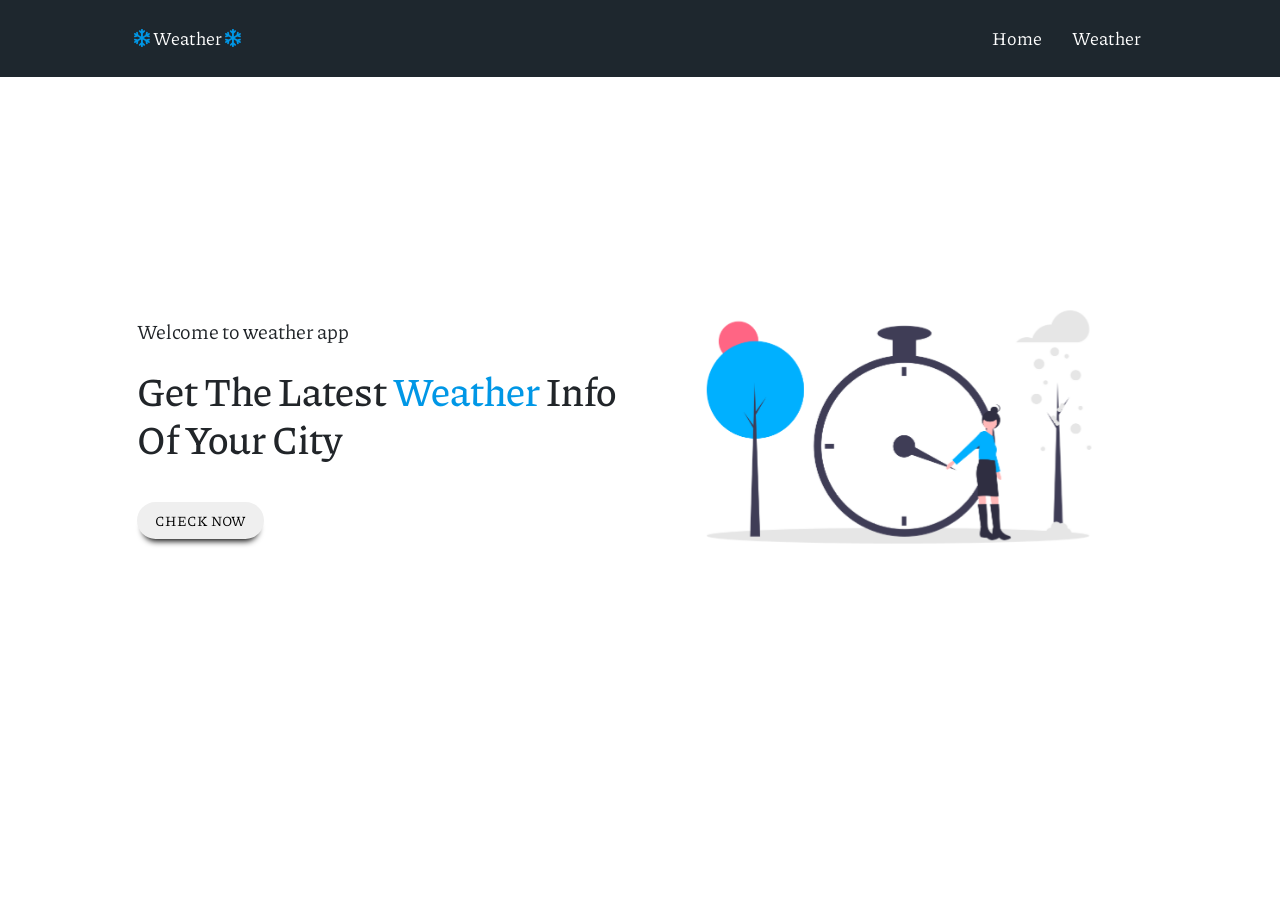
<file: index.html>
<!DOCTYPE html>
<html lang="en">

<head>
    <meta charset="UTF-8">
<meta name="viewport" content="width=device-width, initial-scale=1.0">
<!-- Latest compiled and minified CSS -->
<link rel="stylesheet" href="https://maxcdn.bootstrapcdn.com/bootstrap/4.5.2/css/bootstrap.min.css">

<!-- jQuery library -->
<script src="https://ajax.googleapis.com/ajax/libs/jquery/3.5.1/jquery.min.js"></script>

<!-- Popper JS -->
<script src="https://cdnjs.cloudflare.com/ajax/libs/popper.js/1.16.0/umd/popper.min.js"></script>

<!-- Latest compiled JavaScript -->
<script src="https://maxcdn.bootstrapcdn.com/bootstrap/4.5.2/js/bootstrap.min.js"></script>

<link rel="stylesheet" href="https://cdnjs.cloudflare.com/ajax/libs/font-awesome/5.10.0/css/all.min.css"
    integrity="sha512-PgQMlq+nqFLV4ylk1gwUOgm6CtIIXkKwaIHp/PAIWHzig/lKZSEGKEysh0TCVbHJXCLN7WetD8TFecIky75ZfQ=="
    crossorigin="anonymous" />
<title>weather</title>
<link rel="shortcut icon" href="logo.png" type="image/png">
<link rel="stylesheet" href="style.css">
</head>

<body>
    <div class="container-fluid main_menu">
    <div class="row">
        <div class="col-md-10 col-12 mx-auto">


            <nav class="navbar navbar-expand-lg ">

                <a class="navbar-brand" href="/"><i class="far fa-snowflake"></i> Weather <i
                        class="far fa-snowflake"></i></a>
                <button class="navbar-toggler" type="button" data-toggle="collapse"
                    data-target="#navbarSupportedContent" aria-controls="navbarSupportedContent" aria-expanded="false"
                    aria-label="Toggle navigation">
                    <span class="navbar-toggler-icon"></span>
                </button>

                <div class="collapse navbar-collapse" id="navbarSupportedContent">
                    <ul class="navbar-nav ml-auto">
                        <li class="nav-item active">
                            <a class="nav-link" href="index.html">Home <span class="sr-only">(current)</span></a>
                        </li>
                        <li class="nav-item">
                            <a class="nav-link" href="weather.html">Weather</a>
                        </li>
                    </ul>
                </div>
            </nav>
        </div>
    </div>
</div>

    <!-- main header  -->
    <div class="main_header">

        <div class="row">
            <div class="col-md-10 col-12 mx-auto">
                <div class="row">
                    <div class="col-md-6 col-12 main_header_left">
                        <p>Welcome to weather app</p>
                        <h1>Get the latest <span class="txt_clr">weather</span> info of your city</h1>
                        <a href="weather.html"><button>check now</button></a>
                    </div>

                    <div class="col-md-6 col-12 main_header_right home_header_right">
                        <div id="carouselExampleControls" class="carousel slide" data-ride="carousel">
                            <div class="carousel-inner">
                                <div class="carousel-item active">
                                    <img class="w-100" src="bg1.png" alt="First slide">
                                </div>
                                <div class="carousel-item">
                                    <img class="w-100" src="bg2.png" alt="Second slide">
                                </div>
                                <div class="carousel-item">
                                    <img class="w-100" src="bg3.png" alt="Third slide">
                                </div>
                            </div>
                            <a class="carousel-control-prev" href="#carouselExampleControls" role="button"
                                data-slide="prev">
                                <span class="carousel-control-prev-icon" aria-hidden="true"></span>
                                <span class="sr-only">Previous</span>
                            </a>
                            <a class="carousel-control-next" href="#carouselExampleControls" role="button"
                                data-slide="next">
                                <span class="carousel-control-next-icon" aria-hidden="true"></span>
                                <span class="sr-only">Next</span>
                            </a>
                        </div>
                    </div>
                </div>

            </div>
        </div>

    </div>
</body>

</html>
</file>
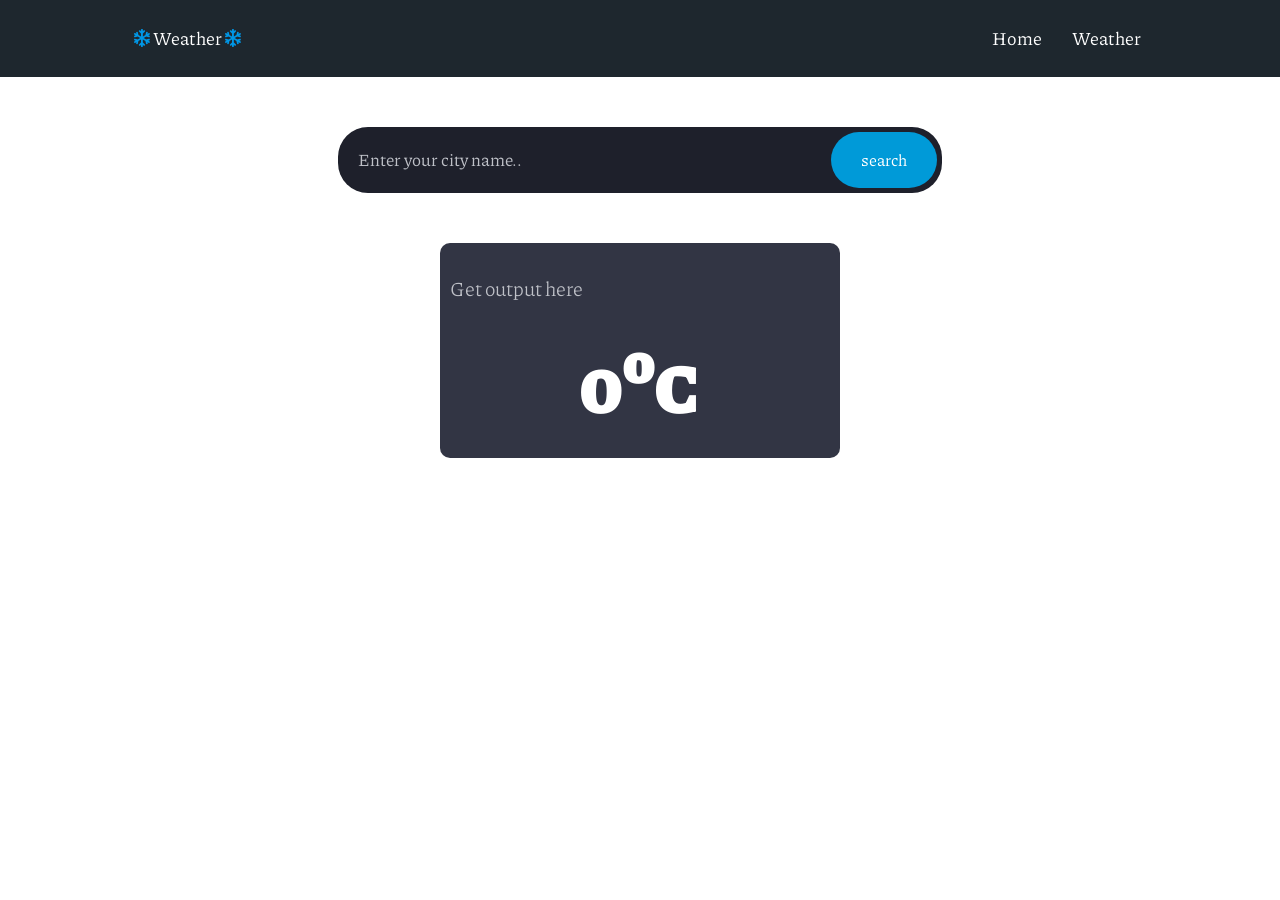
<file: weather.html>
<!DOCTYPE html>
<html lang="en">

<head>
    <meta charset="UTF-8">
<meta name="viewport" content="width=device-width, initial-scale=1.0">
<!-- Latest compiled and minified CSS -->
<link rel="stylesheet" href="https://maxcdn.bootstrapcdn.com/bootstrap/4.5.2/css/bootstrap.min.css">

<!-- jQuery library -->
<script src="https://ajax.googleapis.com/ajax/libs/jquery/3.5.1/jquery.min.js"></script>

<!-- Popper JS -->
<script src="https://cdnjs.cloudflare.com/ajax/libs/popper.js/1.16.0/umd/popper.min.js"></script>

<!-- Latest compiled JavaScript -->
<script src="https://maxcdn.bootstrapcdn.com/bootstrap/4.5.2/js/bootstrap.min.js"></script>

<link rel="stylesheet" href="https://cdnjs.cloudflare.com/ajax/libs/font-awesome/5.10.0/css/all.min.css"
    integrity="sha512-PgQMlq+nqFLV4ylk1gwUOgm6CtIIXkKwaIHp/PAIWHzig/lKZSEGKEysh0TCVbHJXCLN7WetD8TFecIky75ZfQ=="
    crossorigin="anonymous" />
<title>weather</title>
<link rel="shortcut icon" href="logo.png" type="image/png">
<link rel="stylesheet" href="style.css">
</head>

<body>
    <div class="container-fluid main_menu">
    <div class="row">
        <div class="col-md-10 col-12 mx-auto">


            <nav class="navbar navbar-expand-lg ">

                <a class="navbar-brand" href="/"><i class="far fa-snowflake"></i> Weather <i
                        class="far fa-snowflake"></i></a>
                <button class="navbar-toggler" type="button" data-toggle="collapse"
                    data-target="#navbarSupportedContent" aria-controls="navbarSupportedContent" aria-expanded="false"
                    aria-label="Toggle navigation">
                    <span class="navbar-toggler-icon"></span>
                </button>

                <div class="collapse navbar-collapse" id="navbarSupportedContent">
                    <ul class="navbar-nav ml-auto">
                        <li class="nav-item active">
                            <a class="nav-link" href="index.html">Home <span class="sr-only">(current)</span></a>
                        </li>
                        <li class="nav-item">
                            <a class="nav-link" href="weather.html">Weather</a>
                        </li>
                    </ul>
                </div>
            </nav>
        </div>
    </div>
</div>

    <!-- main header  -->
    <div class="main_header">

        <div class="row">
            <div class="col-md-10 col-12 mx-auto">

                <div class="container-fluid  main_content">

                    <form class="temp_form ">
                        <input type="text" id="cityName" placeholder="Enter your city name.." autocomplete="off">
                        <br>
                        <input type="submit" value="search" id="submitBtn">
                        <p id="temp_err"></p>
                    </form>

                    <div class="tempInformation  ">
                        <div class="main_layer ">
                            <p id="city_name">Get output here </p>
                            <div class="middle_layer data_hide">
                                <p id="temp"><span id="temp_real_val">0</span><sup>o</sup>C</p>
                            </div>
                        </div>
                    </div>

                </div>
            </div>
        </div>

    </div>
    <script src="weather.js"></script>
</body>

</html>
</file>
<file: style.css>
@import url("https://fonts.googleapis.com/css2?family=Roboto:wght@300;400;900&display=swap");
@import url("https://fonts.googleapis.com/css2?family=Piazzolla:wght@200;300;400;900&display=swap");

* {
  margin: 0;
  padding: 0;
  box-sizing: border-box;
  /* font-family: "Roboto", sans-serif; */
  font-family: "Piazzolla", serif;
}

:root {
  --main-bg: #1e272e;
  --main-color: #0097e6;
}

html {
  height: 100%;
  font-size: 62.5%;
}

body {
  height: 100vh;
  display: flex;
  flex-direction: column;
}

.row {
  margin: 0;
}

/* navbar style */

.main_menu {
  background-color: var(--main-bg);
}

.navbar {
  color: #fff;
  background-color: var(--main-bg);
  padding: 2rem 0;
}

.navbar a {
  color: #fff;
  font-size: 1.8rem;
}

.navbar a:hover {
  color: var(--main-color);
}

.navbar li {
  margin-left: 2rem;
}

.navbar-toggler {
  background-color: #718093;
}

.fa-snowflake {
  transition: all linear;
  animation: rot 2s linear infinite;
  color: var(--main-color);
}

@keyframes rot {
  0% {
    transform: rotate(0deg);
  }
  100% {
    transform: rotate(180deg);
  }
}

/* main header part  */

.main_header_left {
  height: 70rem;
  /* background-color: red; */
  display: flex;
  flex-direction: column;
  justify-content: center;
  align-items: flex-start;
}

.main_header_left p {
  font-size: 2rem;
}

.main_header_left h1 {
  font-size: 4rem;
  margin: 1rem 0 4rem 0;
  text-transform: capitalize;
}

.txt_clr {
  color: var(--main-color);
}

.main_header_left button {
  border: none;
  padding: 0.8rem 1.8rem;
  font-size: 1.4rem;
  border-radius: 2rem;
  text-transform: uppercase;
  box-shadow: 0 8px 6px -6px black;
  outline: none;
  /* transition: all 0.2s linear; */
}

.main_header_left button:hover {
  box-shadow: 0 8px 6px -6px var(--main-color);
  /* border: 1px solid var(--main-color); */
}

.main_header_right {
  height: 70rem;
  /* background-color: red; */
  display: flex;
  flex-direction: column;
  justify-content: center;
  align-items: center;
}

.main_header_right figure img {
  filter: drop-shadow(0 0.5rem 1rem rgba(0, 0, 0, 0.3));
}

/* weather page style */
/* temp input fields style code */

.temp_form {
  width: 60%;
  position: relative;
  margin: 5rem auto;
}

.temp_form input[type="text"] {
  width: 100%;
  padding: 2rem 5rem 2rem 2rem;
  background: #1e202b;
  color: white;
  outline: none;
  border: none;
  font-size: 1.7rem;
  border-radius: 3rem;
}

::placeholder {
  color: #bfc1c8;
}

.temp_form input[type="submit"] {
  position: absolute;
  top: 5px;
  right: 5px;
  bottom: 5px;
  border: none;
  background: #009ad8;
  padding: 0 3rem;
  border-radius: 3rem;
  color: white;
  font-size: 1.6rem;
}

.temp_form input[type="submit"]:hover {
  color: #009ad8;
  background-color: #fff;
}

/* temp detials show here */

.tempInformation {
  width: 40rem;
  margin: auto;
  min-height: 20rem;
  background-color: #323544;
  border-radius: 1rem;
  padding: 1rem;
  font-family: "Roboto", sans-serif;
}

.top_layer {
  width: 100%;
  height: 20%;
  background-color: #2d303d;
  display: flex;
  justify-content: space-between;
  align-items: center;
  border-radius: 1rem;
  padding: 2rem 0;
}

.top_layer p {
  color: #fff;
  font-weight: 300;
}

.main_layer {
  width: 100%;
  height: 80%;
  display: flex;
  flex-direction: column;
}

.main_layer #city_name {
  padding: 2rem 0;
  color: #bfc1c8;
  font-weight: 300;
  font-size: 2rem;
}

.main_layer .middle_layer {
  display: flex;
  justify-content: space-around;
  color: #fff;
}

.main_layer .middle_layer p,
.main_layer .middle_layer .fa {
  font-size: 7rem;
  font-weight: 900;
}

.fa {
  color: #009ad8;
}

sup {
  font-size: 6rem;
  margin-top: -2rem;
}

.data_hide {
  transition: all 0.3s linear;
}

/* 404 error page */

.main_header_left .errimg img {
  width: 60rem;
  height: 30rem;
}

/* footer style  */

footer {
  width: 100%;
  /* height: 5rem; */
  background-color: var(--main-bg);
  margin-top: auto;
}

footer p {
  margin: 0;
  text-align: center;
  line-height: 5rem;
  color: #fff;
  font-size: 1.4rem;
}

/* responsive code  */

@media (max-width: 768px) {
  .main_header_left {
    height: auto;
    margin: 5rem 0;
  }

  .main_header_right {
    height: auto;
    margin-top: 3rem;
  }

  .temp_form {
    width: auto;
  }
  .tempInformation {
    width: auto;
  }

  .main_layer .middle_layer p,
  .main_layer .middle_layer .fa {
    font-size: 5rem;
    font-weight: 900;
  }
}
</file>
